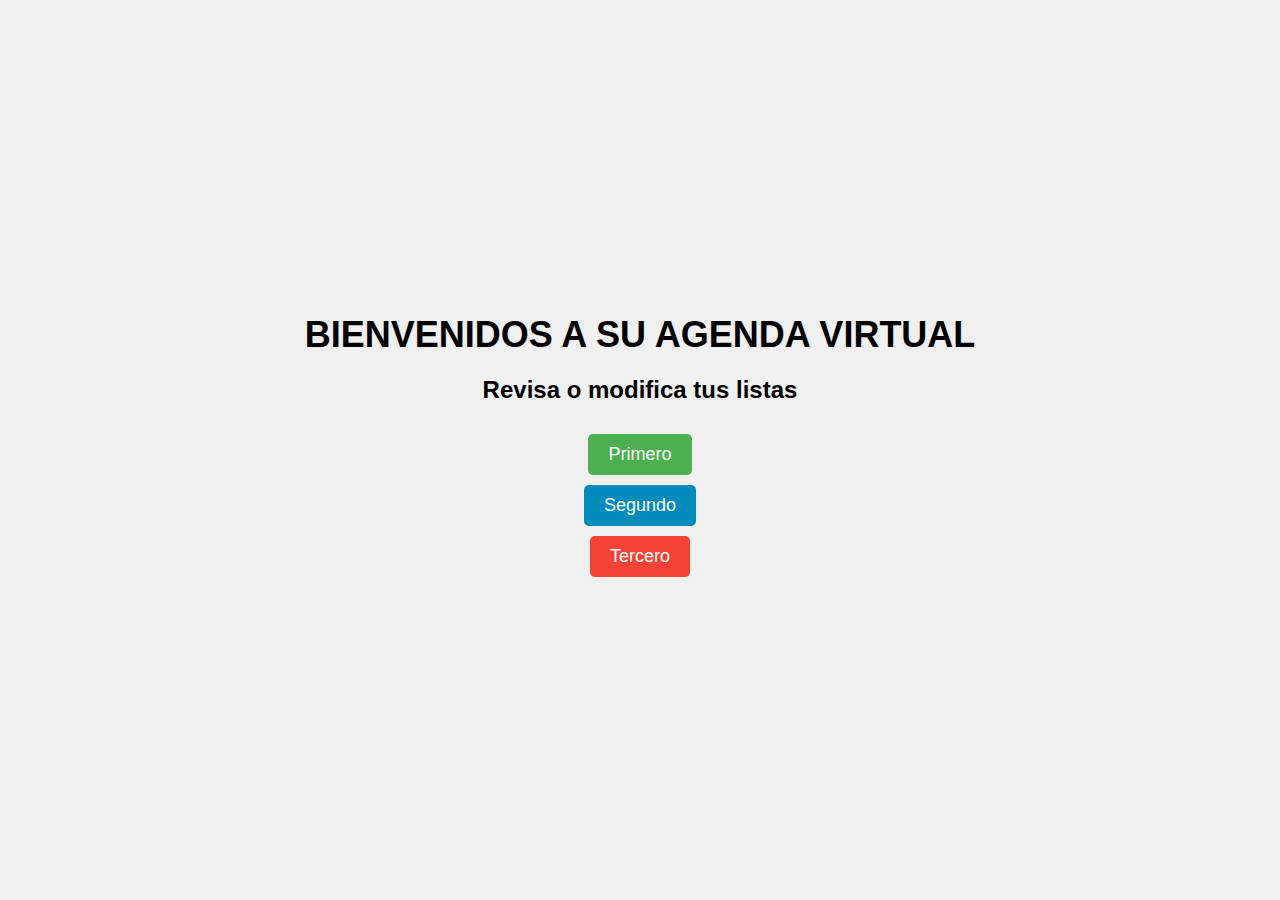
<file: index.html>
<!DOCTYPE html>
<html lang="es">
<head>
    <meta charset="UTF-8">
    <meta name="viewport" content="width=device-width, initial-scale=1.0">
    <title>Document</title>
    <link rel="stylesheet" href="style.css">
</head>
<body>
      <h1>BIENVENIDOS A SU AGENDA VIRTUAL</h1>
      <h2>Revisa o modifica tus listas</h2>

    <button class="one"><a href="../Ultimate/PrimerCrud/Uno.html">Primero</a></button>
    
    <button class="two"><a href="../Ultimate/newdom/index.html">Segundo</a></button>
    <button class="three"><a href=>Tercero</a></button>
</body>
</html>
</file>
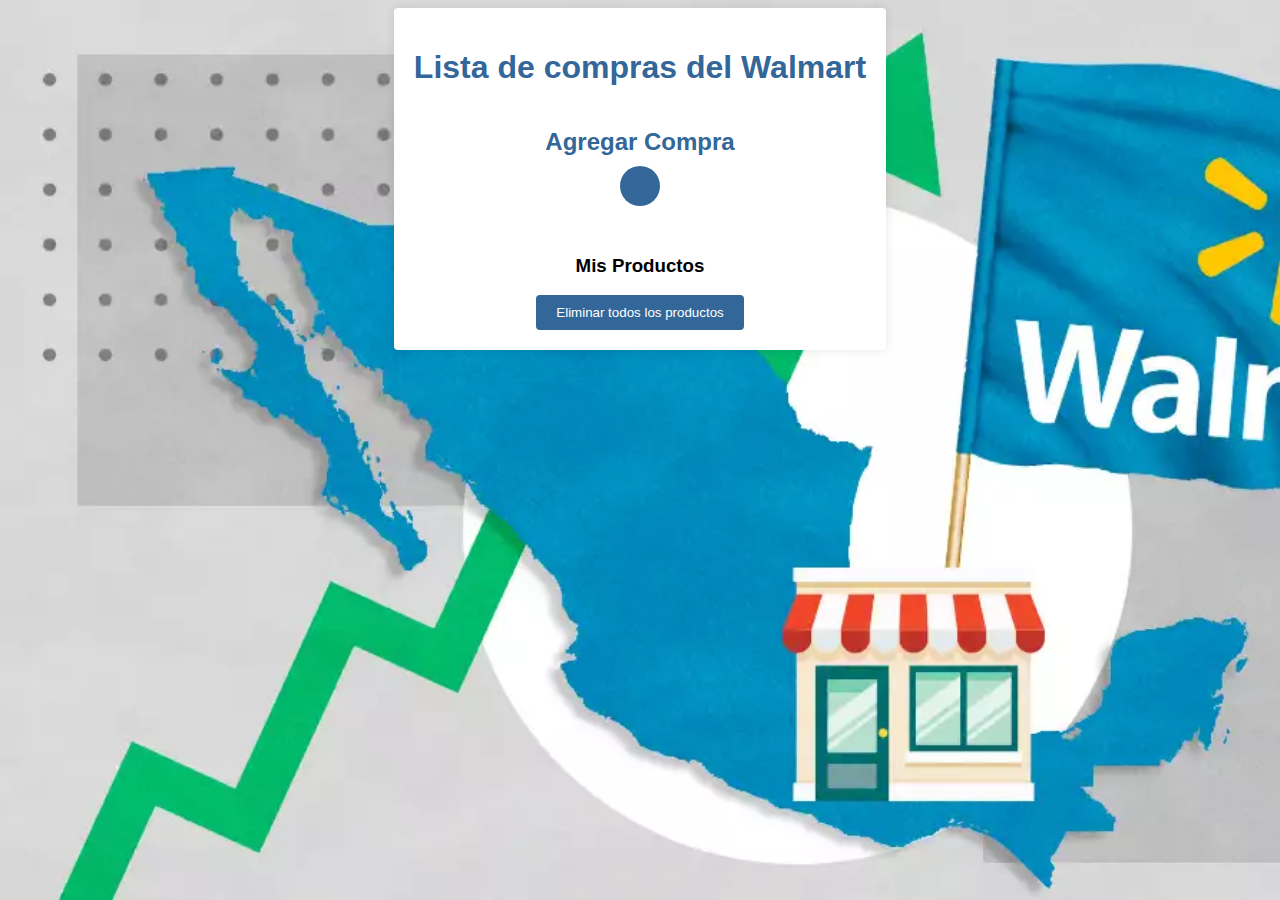
<file: newdom/index.html>
<!DOCTYPE html>
<html lang="en">
<head>
    <meta charset="UTF-8">
    <meta name="viewport" content="width=device-width, initial-scale=1.0">
    <title>CRUD Red social</title>
    <link rel="stylesheet" href="https://cdnjs.cloudflare.com/ajax/libs/font-awesome/6.4.0/css/all.min.css" integrity="sha512-iecdLmaskl7CVkqkXNQ/ZH/XLlvWZOJyj7Yy7tcenmpD1ypASozpmT/E0iPtmFIB46ZmdtAc9eNBvH0H/ZpiBw==" crossorigin="anonymous" referrerpolicy="no-referrer" />
    <link rel="stylesheet" href="style.css">
</head>
<body>
    <div class="container">
      <h1>Lista de compras del Walmart</h1>
       <div class="left">
        <h2>Agregar Compra</h2>
        <button id="add-task-btn"><i class="fas fa-plus"></i></button>
        <div id="modal" class="modal">
          <div class="modal-content">
            <span class="close">&times;</span>
            <form id="form">
                <label for="name">Articulo:</label>
                <input type="text" id="name" required>
                <br>
                <label for="description">Descripción y catidad:</label>
                <textarea id="description" cols="30" rows="10"></textarea>
                <br>
                <label for="date">Fecha de la compra:</label>
                <input type="date" id="date" required>
                <br>
                <div id="msg"></div>
                <button type="submit">Agregar</button>
            </form>
          </div>
        </div>
       </div> 
       <h3>Mis Productos</h3>
       <div class="right">
        
        <div id="post">
            <!-- Aquí se agregarán los comentarios -->
        </div>
        <button id="clear-posts-btn">Eliminar todos los productos</button>
       </div>
    </div>
    <script src="script.js"></script>
</body>

</html>
</file>
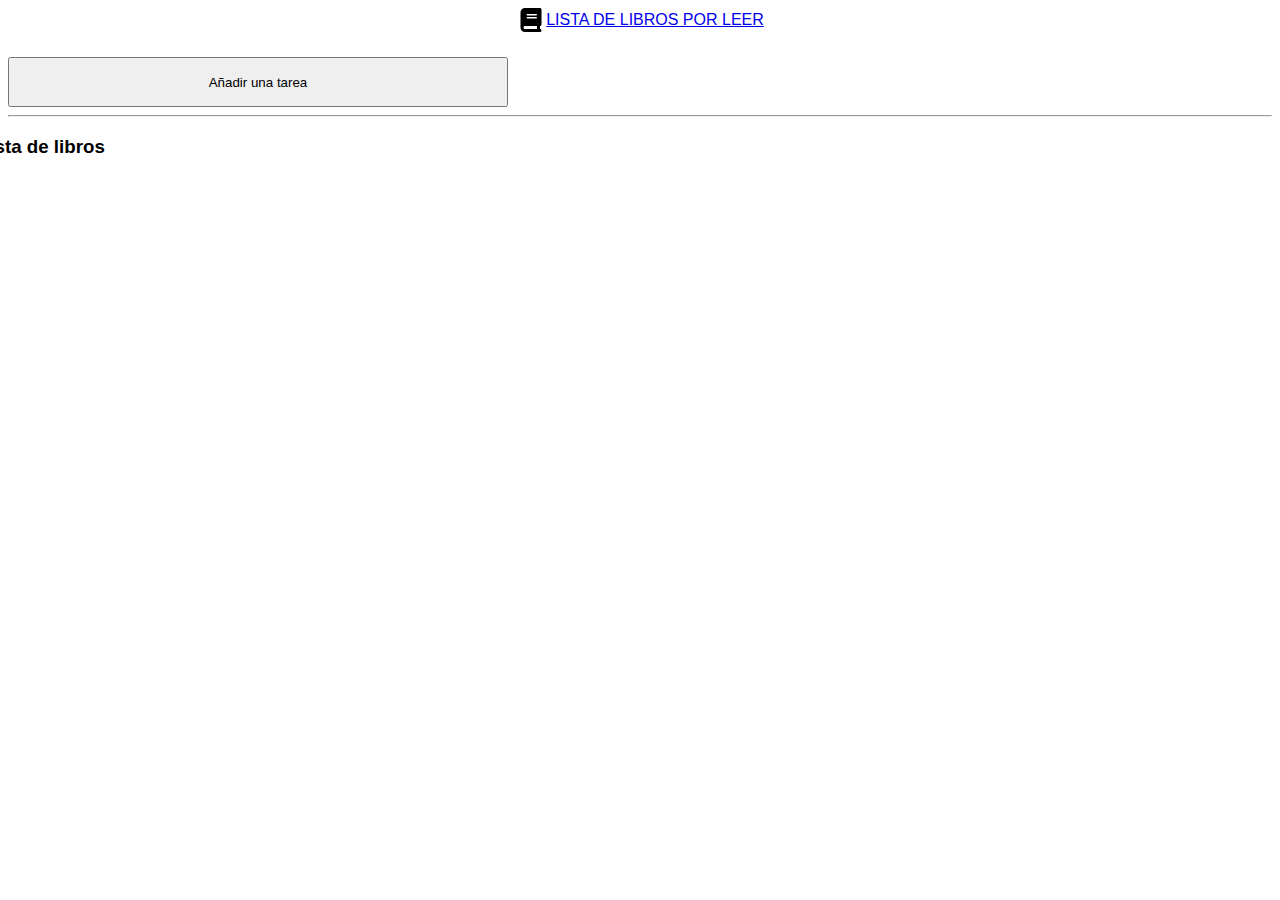
<file: Tercercrud/tercer.html>
<!DOCTYPE html>
<html lang="en">

<head>
  <meta charset="UTF-8">
  <meta name="viewport" content="width=device-width, initial-scale=1.0">
  <title>CRUD DE LIBROS </title>
  <link rel="stylesheet" href="https://cdnjs.cloudflare.com/ajax/libs/font-awesome/6.0.0-beta3/css/all.min.css" integrity="sha512-c5wR/NCEHR53C8ZjRrUduf7pNS7Jq1iC/nRNKgEGIpcpC9Tn0TKeUTdd27a5BdRYwOW6K6eYnAIw82Ok6zRNQ==" crossorigin="anonymous" referrerpolicy="no-referrer" />
  <link href="https://cdn.jsdelivr.net/npm/bootstrap@5.3.0/dist/css/bootstrap.min.css" rel="stylesheet" integrity="sha384-9ndCyUaIbzAi2FUVXJi0CjmCapSmO7SnpJef0486qhLnuZ2cdeRhO02iuK6FUUVM" crossorigin="anonymous">
  <link rel="stylesheet" href="estilos.css">
</head>

<body>
  <main>
    <nav class="navbar bg-body-tertiary ">
      <div class="container-nav">
        <a class="navbar-brand " href="#">
          <img src="icons/book-solid.svg" alt="Bootstrap" width="30" height="24">
            LISTA DE LIBROS POR LEER
        </a>
      </div>
    </nav>
  </main>

  <div id="fondo">

    <div class="d-flex align-items-center justify-content-center">
      <div class="row justify-content-center">
        <div class="right">
          <button id="boton_modal" class="btn btn-primary align-items-center" style="width: 500px; height: 50px;">
            Añadir una tarea
          </button>
          <hr class="mb-3">
          <h3 class="text-center" style="margin-left: -30px;" >Lista de libros</h3>
          <div id="post" class="mb-3">
          </div>
        </div>
      </div>
    </div>
  </div>
  <div class="justify-content-end">
    <div class="left">
      <div class="container" id="container">
        <div class="modal-dialog">
          <div class="modal-content">
            <div class="modal-header">
              <h5 class="modal-tittle">DATOS DE MI LIBRO</h5>
            </div>
            <div class="modal-body align-items-center">
              <form id="form">
                <label for="TextArea">Nombre:</label>
                <textarea class="form-control" id="textarea2" cols="5" rows="1"></textarea>
                <br />
                <label for="TextArea">Nombre del autor:</label>
                <textarea class="form-control" id="textauthor" cols="5" rows="1"></textarea>
                <br />
                <label for="TextArea">Genero:</label>
                <textarea class="form-control" id="textgender" cols="5" rows="1"></textarea>
                <br />
                <label for="TextArea">Descripción:</label>
                <textarea class="form-control" id="textarea" cols="5" rows="2"></textarea>
                <br />
                <div id="msg"></div>
                <div class="modal-footer">
                  <button type="submit" class="btn btn-success mb-3">
                    Aceptar
                  </button>
                  <div class="mb-3">
                    <button id="closemodal" class="btn btn-danger" data-bs-dismiss="modal" aria-label="Cancelar">
                      Cancelar
                    </button>
                  </div>
                </div>
                <br />
              </form>
            </div>
          </div>
        </div>
      </div>
    </div>
  </div>




  <script src="https://cdn.jsdelivr.net/npm/bootstrap@5.3.0/dist/js/bootstrap.bundle.min.js" integrity="sha384-geWF76RCwLtnZ8qwWowPQNguL3RmwHVBC9FhGdlKrxdiJJigb/j/68SIy3Te4Bkz" crossorigin="anonymous"></script>
  <script src="apptercerc.js"></script>
</body>

</html>
</file>
<file: newdom/style.css>
body {
  background-image: url(map.webp);
  background-size: cover;
  background-attachment: fixed;
  display: flex;
  flex-direction: column;
  justify-content: center;
  align-items: center;
  height: 100%;
  font-family: Arial, sans-serif;
  background-color: cadetblue;
}

.container {
  display: flex;
  flex-direction: column;
  align-items: center;
  background-color: #fff;
  padding: 20px;
  border-radius: 4px;
  box-shadow: 0px 0px 10px rgba(0, 0, 0, 0.1);
}

.left {
  display: flex;
  flex-direction: column;
  align-items: center;
  margin-bottom: 20px;
}

.right {
  text-align: center;
}

h1 {
  display: flex;
  color: #336699;
}

h2 {
  color: #336699;
  margin-bottom: 10px;
}

#add-task-btn {
  font-size: 24px;
  background-color: #336699;
  color: white;
  border: none;
  border-radius: 50%;
  width: 40px;
  height: 40px;
  cursor: pointer;
  margin-bottom: 10px;
}

#post {
  width: 400px;
  display: flex;
  flex-direction: column;
}

#post div {
  display: flex;
  flex-direction: column;
  align-items: flex-start;
  margin-bottom: 10px;
  border: 1px solid #ccc;
  padding: 10px;
  border-radius: 4px;
  border-color: #336699;
  background-color: aquamarine;
}

.options {
  display: flex;
  gap: 25px;
}

i {
  cursor: pointer;
}

#msg {
  color: red;
}

.modal {
  display: none;
  position: fixed;
  z-index: 1;
  left: 0;
  top: 0;
  width: 100%;
  height: 100%;
  overflow: auto;
  background-color: rgba(0, 0, 0, 0.4);
}

.modal-content {
  background-color: white;
  margin: 15% auto;
  padding: 20px;
  width: 300px;
  border-radius: 4px;
}

.close {
  color: #aaaaaa;
  float: right;
  font-size: 28px;
  font-weight: bold;
  cursor: pointer;
}

.close:hover,
.close:focus {
  color: #000000;
  text-decoration: none;
  cursor: pointer;
}

#clear-posts-btn {
  background-color: #336699;
  color: white;
  border: none;
  border-radius: 4px;
  padding: 10px 20px;
  cursor: pointer;
}
</file>
<file: Tercercrud/estilos.css>
*{
    font-family: 'Dosis', sans-serif;
}

/* html{
    background-image: url(img/3850c7b9a2ff7b3c97e1b993bcdd6857--fran-illustration-art.jpg);
} */
main{
    margin-bottom: 25px;
}
/* body{
    background-color: white;
} */
.navbar {
    display: flex;
    justify-content: center; /* Center the content horizontally */
    align-items: center; /* Center the content vertically */
  }

  .navbar-brand {
    display: flex;
    align-items: center;
  }

#post{
    width: 400px;
}

#post div{
    display: flex;
    align-items: center;
    justify-content: space-between;
    position: relative;

}
.options{
    display: flex;
    gap: 25px;
}
#boton_modal{
    width: 500px;
    height: 50px;

}
#btn btn-primary align-items-center{
    margin-left: 100%;
}

.container {
    display: none;
  }

  .container.open-modal {
    display: block;
  }
</file>
<file: style.css>
/* Resetear márgenes y padding */
body, h1, h2, p, button {
    margin: 0;
    padding: 0;
  }
  
  /* Estilo general del body */
  body {
    font-family: Arial, sans-serif;
    background-color: #f0f0f0;
    display: flex;
    flex-direction: column;
    align-items: center;
    justify-content: center;
    height: 100vh; /* Asegurar que ocupe toda la altura de la ventana */
  }
  
  /* Estilos del contenido */
  h1 {
    font-size: 36px;
    margin-bottom: 20px;
  }
  
  h2 {
    font-size: 24px;
    margin-bottom: 30px;
  }
  
  /* Estilos de los botones */
  button {
    padding: 10px 20px;
    margin-bottom: 10px;
    background-color: #4CAF50;
    color: white;
    border: none;
    border-radius: 5px;
    cursor: pointer;
    text-decoration: none;
    font-size: 18px;
  }
  
  button a {
    color: white;
    text-decoration: none;
  }
  
  /* Estilo individual para cada botón */
  .one {
    background-color: #4CAF50;
  }
  
  .two {
    background-color: #008CBA;
  }
  
  .three {
    background-color: #f44336;
  }
</file>
